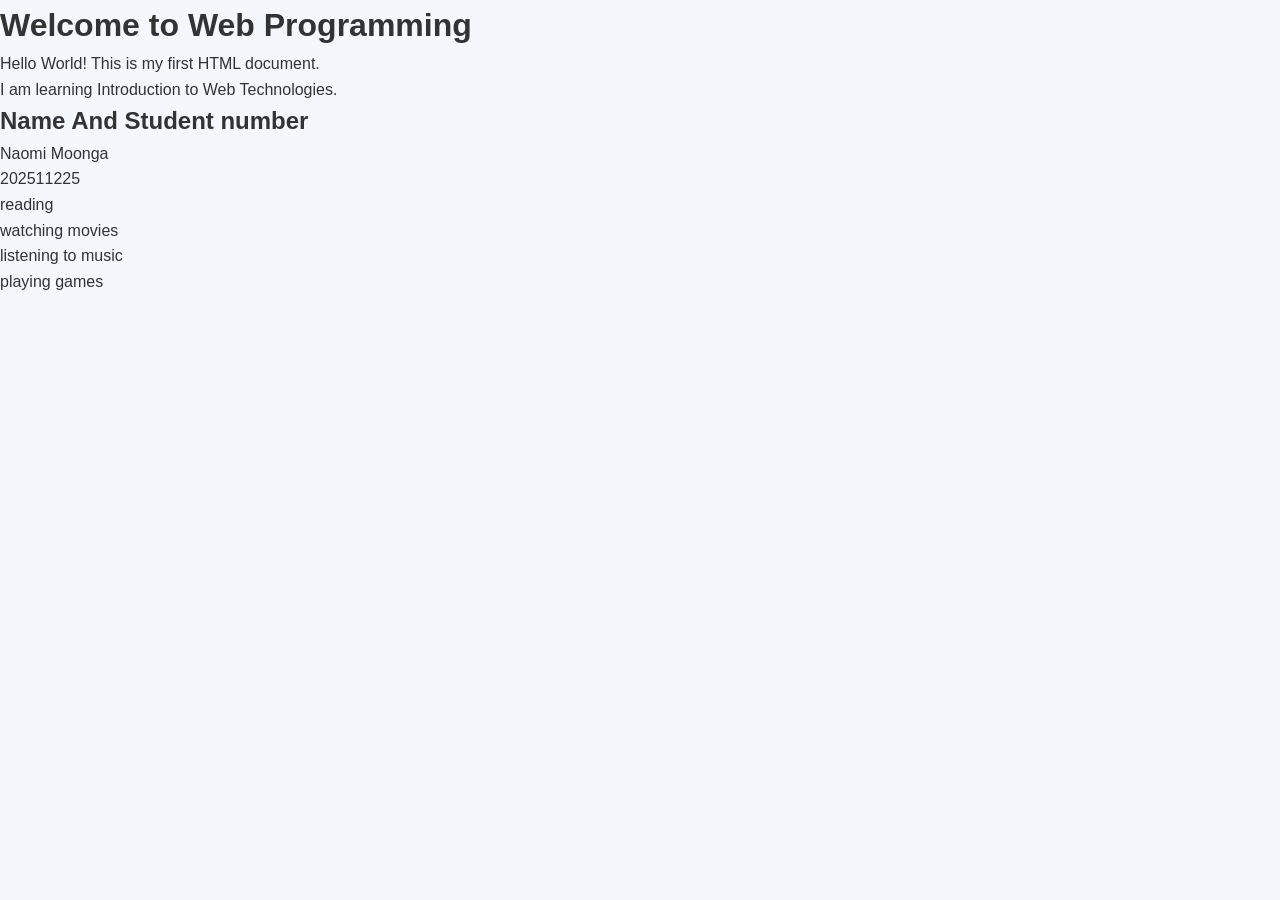
<file: My Web/index.html>
<! DOCTYPE html>
<html lang="en">
    <head>
        <meta charset="UTF-8">
        <meta name="viewport" content="width=device-width, initial-scale=1.0">
        <title>My First Web page
        </title>
        <link rel="stylesheet" href="css/styles.css"> 
    <body>
        
    <h1>Welcome to Web Programming</h1>
    <p>Hello World! This is my first HTML document.</p>
    <p> I am learning Introduction to Web Technologies.</p>
    <h2>Name And Student number </h2>
    <p>Naomi Moonga</p>
    <p>202511225</p> 
    </h2>
    <ul>
        <li>reading</li>
        <li>watching movies</li>
        <li>listening to music</li> 
        <li>playing games</li>   
    </body>
</file>
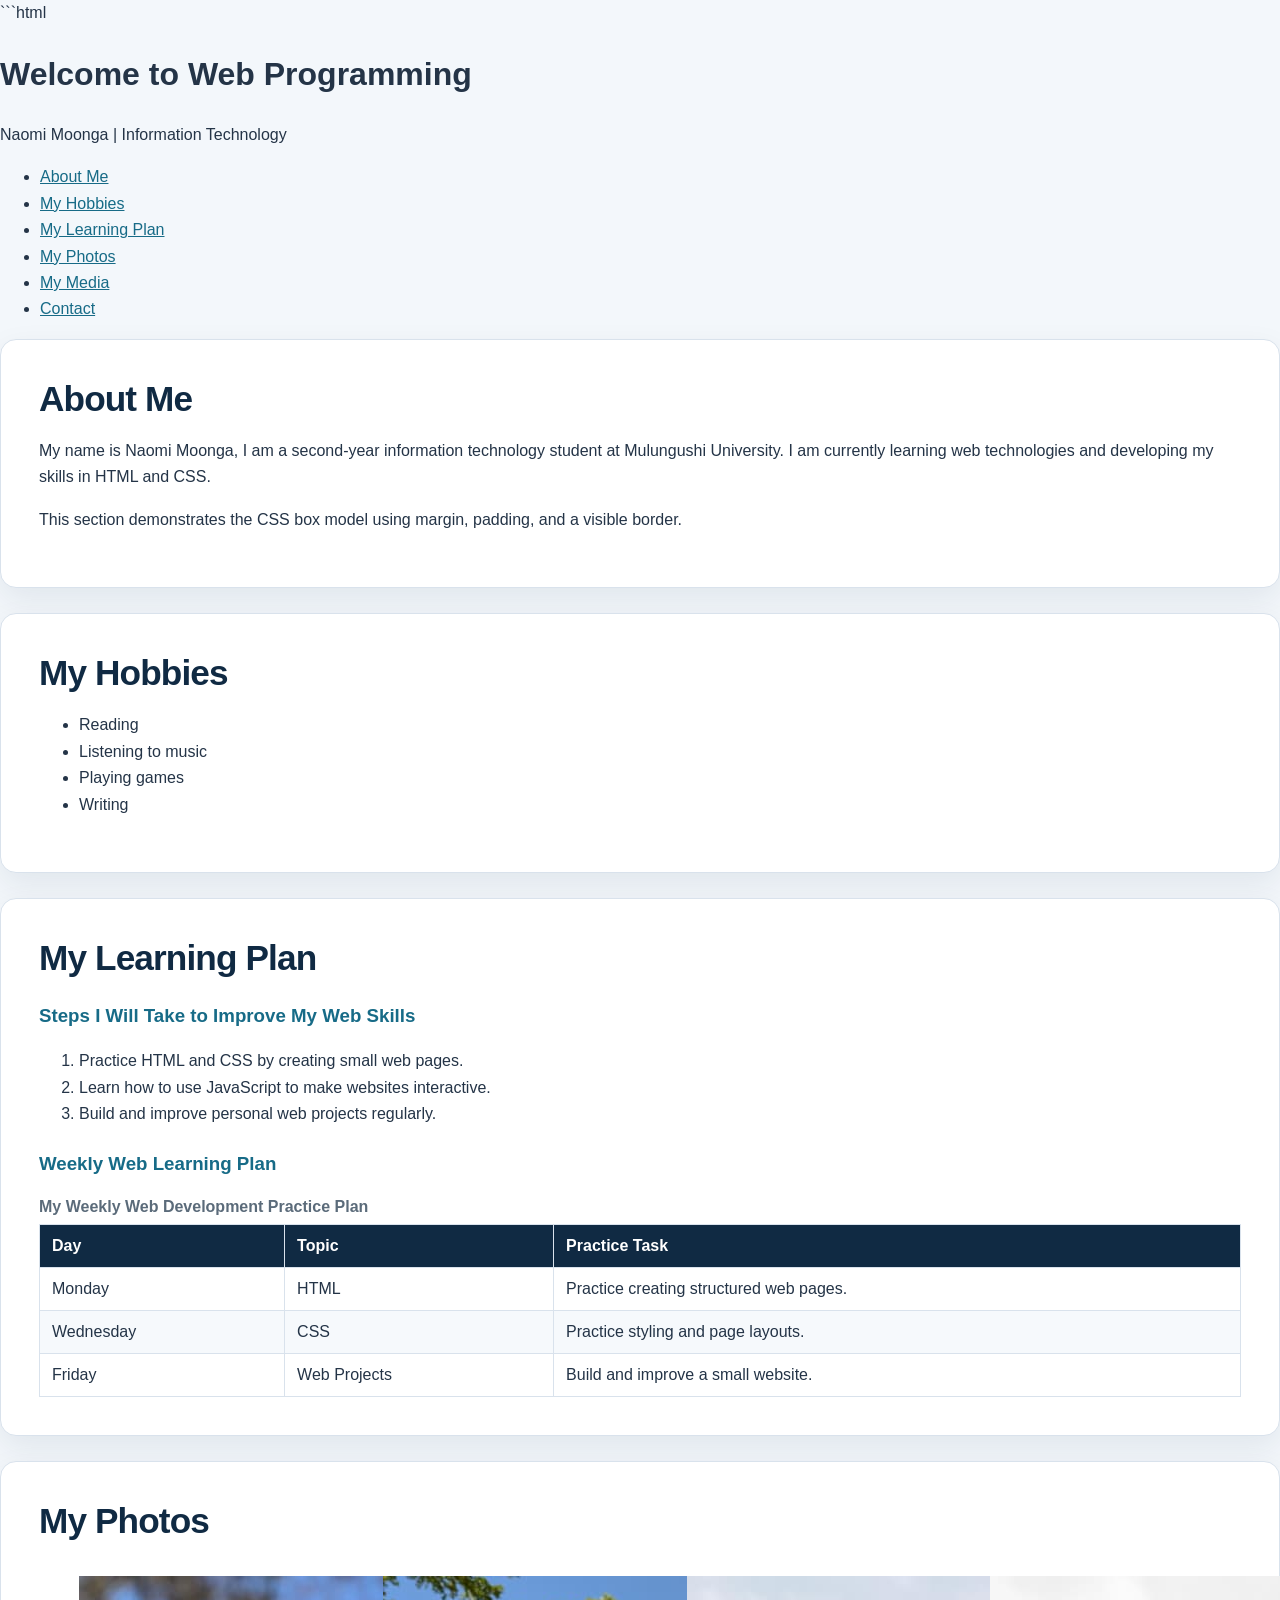
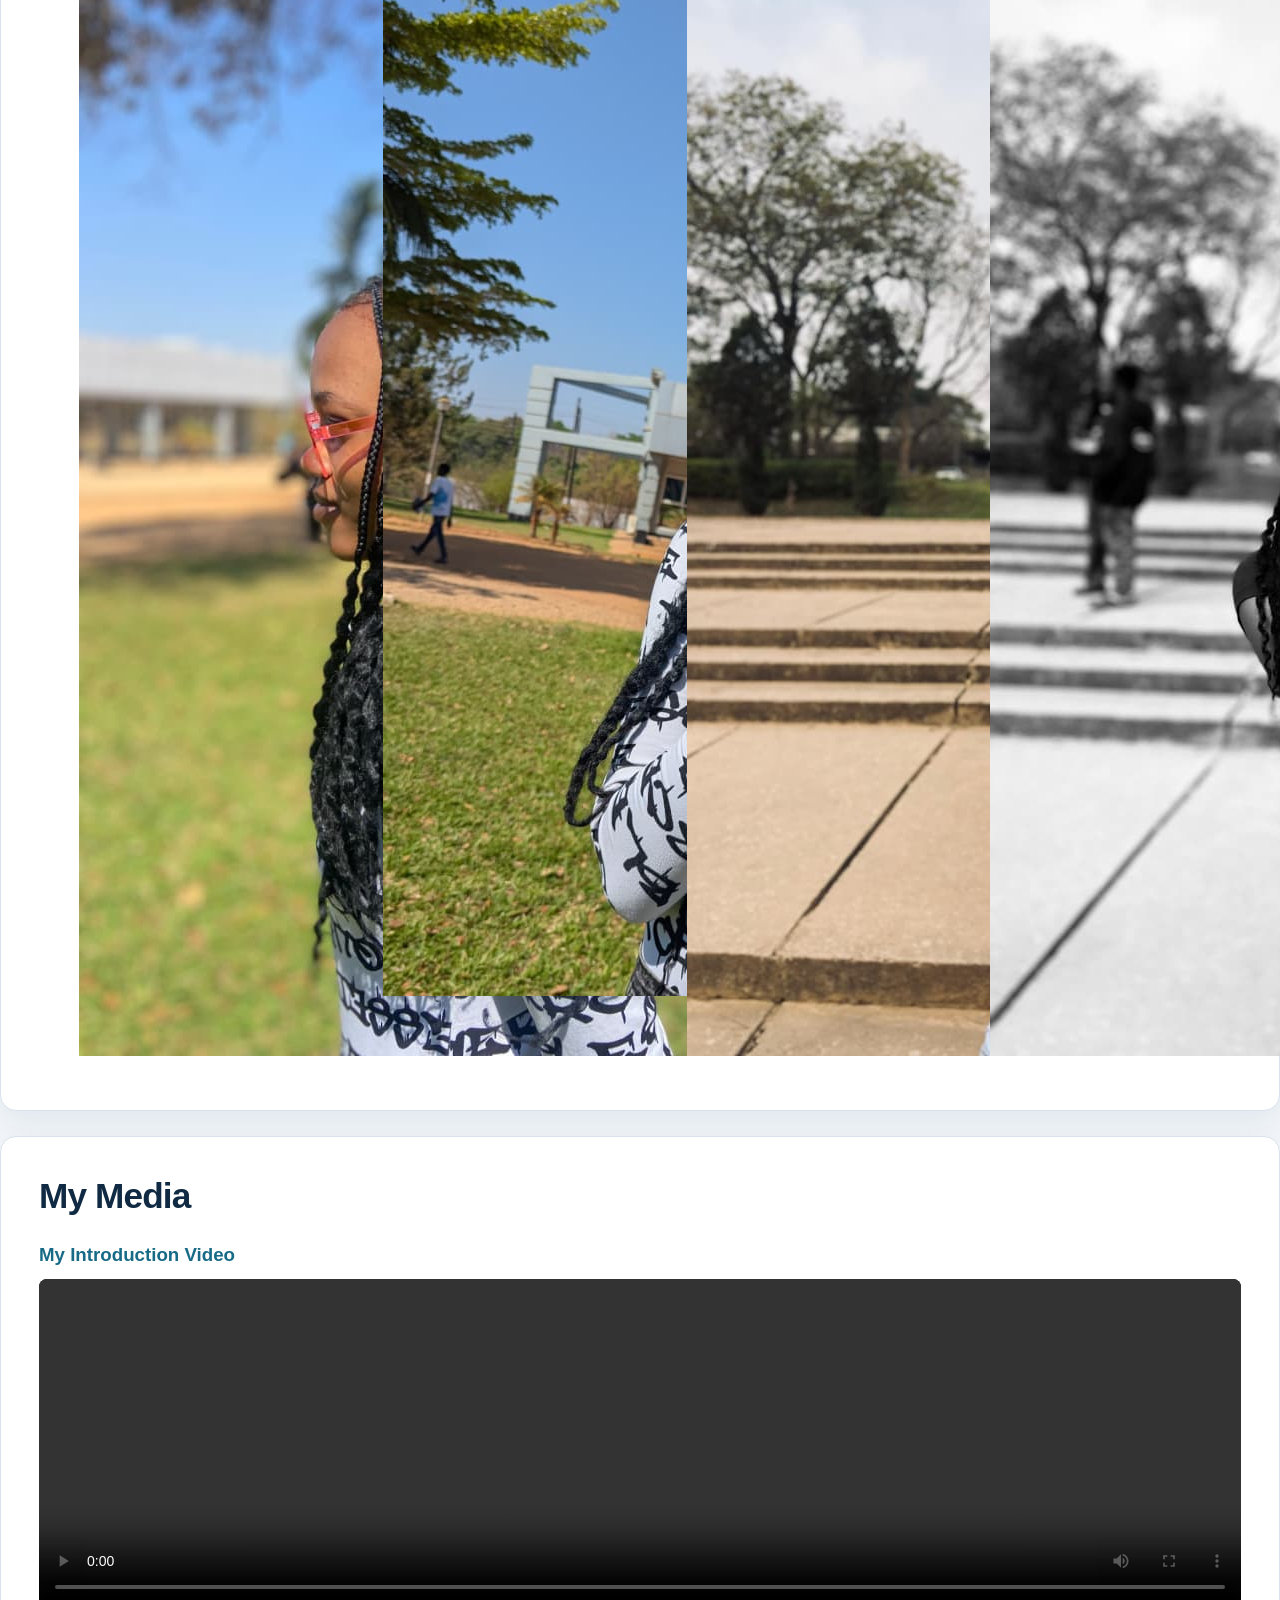
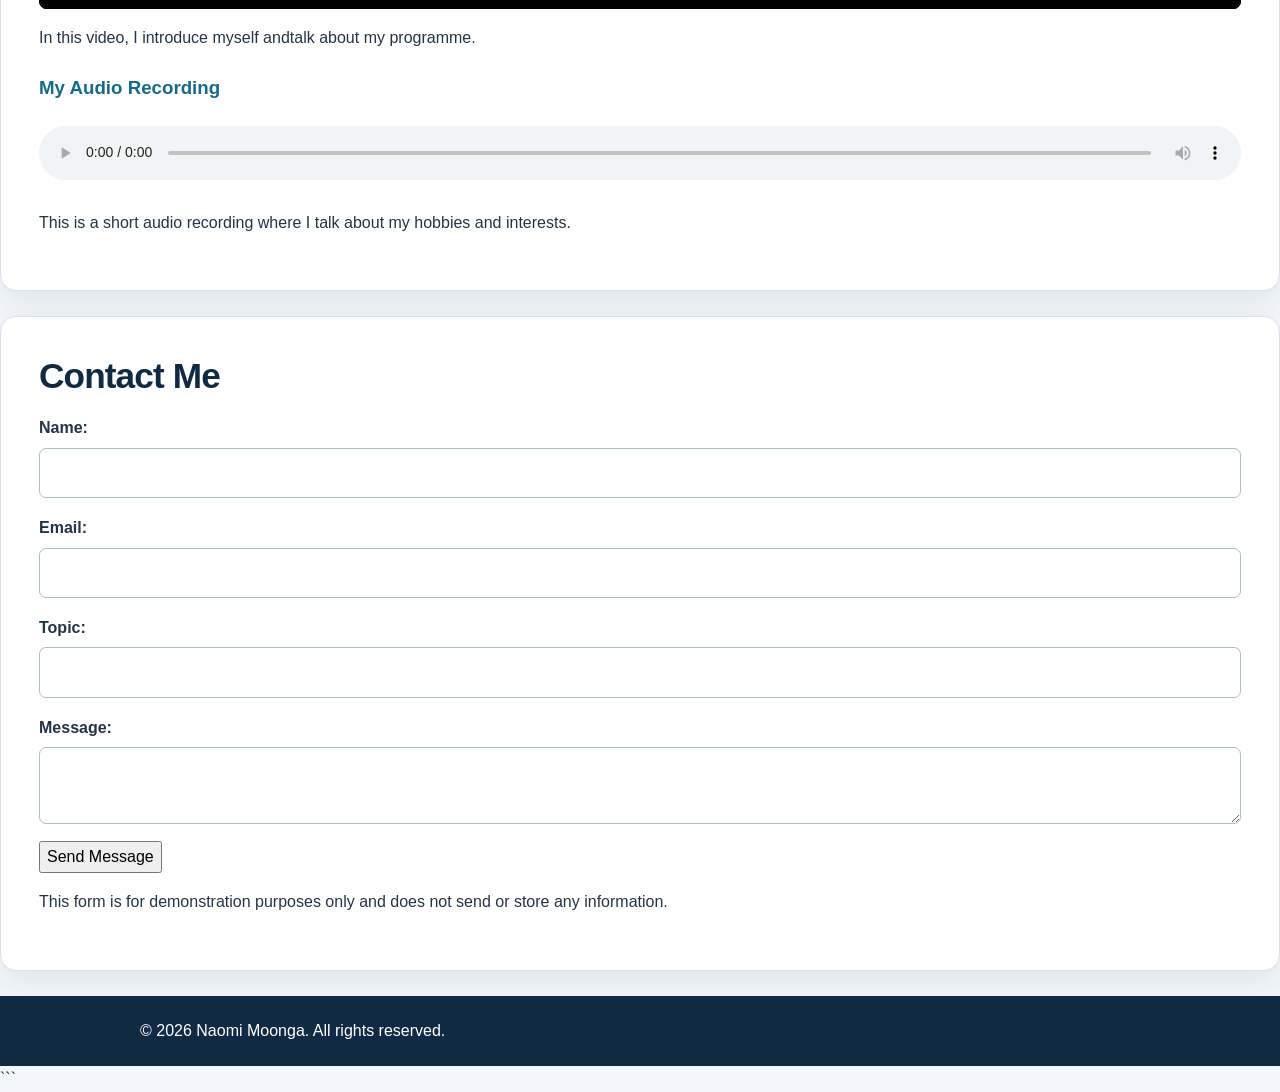
<file: activity_backup.html>
```html
<!DOCTYPE html>
<html lang="en">

<head>
    <meta charset="UTF-8">
    <meta name="viewport" content="width=device-width, initial-scale=1.0">

    <title>Naomi Moonga - Web Technologies</title>

    <link rel="stylesheet" href="css/styles.css">
</head>

<body>

    <header>
        <h1>Welcome to Web Programming</h1>
        <p>Naomi Moonga | Information Technology</p>
    </header>

    <nav>
        <ul>
            <li><a href="#about">About Me</a></li>
            <li><a href="#hobbies">My Hobbies</a></li>
            <li><a href="#learning">My Learning Plan</a></li>
            <li><a href="#photos">My Photos</a></li>
            <li><a href="#media">My Media</a></li>
            <li><a href="#contact">Contact</a></li>
        </ul>
    </nav>

    <main>

        <section id="about" class="content-section">
            <h2>About Me</h2>

            <p>
                My name is Naomi Moonga, I am a second-year information technology student at Mulungushi University.
                I am currently learning web technologies and
                developing my skills in HTML and CSS.
            </p>

            <div class="box-model-demo">
                <p>
                    This section demonstrates the CSS box model using margin,
                    padding, and a visible border.
                </p>
            </div>
        </section>


        <section id="hobbies" class="content-section">
            <h2>My Hobbies</h2>

            <ul>
                <li>Reading</li>
                <li>Listening to music</li>
                <li>Playing games</li>
                <li>Writing</li>
            </ul>
        </section>


        <section id="learning" class="content-section">
            <h2>My Learning Plan</h2>

            <h3>Steps I Will Take to Improve My Web Skills</h3>

            <ol>
                <li>Practice HTML and CSS by creating small web pages.</li>
                <li>Learn how to use JavaScript to make websites interactive.</li>
                <li>Build and improve personal web projects regularly.</li>
            </ol>

            <h3>Weekly Web Learning Plan</h3>

            <table>
                <caption>My Weekly Web Development Practice Plan</caption>

                <thead>
                    <tr>
                        <th>Day</th>
                        <th>Topic</th>
                        <th>Practice Task</th>
                    </tr>
                </thead>

                <tbody>
                    <tr>
                        <td>Monday</td>
                        <td>HTML</td>
                        <td>Practice creating structured web pages.</td>
                    </tr>

                    <tr>
                        <td>Wednesday</td>
                        <td>CSS</td>
                        <td>Practice styling and page layouts.</td>
                    </tr>

                    <tr>
                        <td>Friday</td>
                        <td>Web Projects</td>
                        <td>Build and improve a small website.</td>
                    </tr>
                </tbody>
            </table>
        </section>


        <section id="photos" class="content-section">
            <h2>My Photos</h2>

            <div class="photo-gallery">

                <figure class="photo-card">
                    <img src="images/photo1.jpg"
                         alt="Photo of me">
        
                </figure>

                <figure class="photo-card">
                    <img src="images/photo2.jpg"
    
                        alt="Photo of me">
                </figure>

                <figure class="photo-card">
                    <img src="images/photo3.jpg"
                         alt="Photo of me ">
                </figure>
                <figure class="photo-card">
                    <img src="images/photo4.jpg"
                         alt="Photo of me ">
                </figure>

            </div>
        </section>


        <section id="media" class="content-section">
            <h2>My Media</h2>

            <div class="media-item">
                <h3>My Introduction Video</h3>

                <video controls>
                    <source src="videos/introduction.mp4" type="video/mp4">
                    Your browser does not support the video element.
                </video>

                <p>
                    In this video, I introduce myself andtalk about my programme.
                </p>
            </div>


            <div class="media-item">
                <h3>My Audio Recording</h3>

                <audio controls>
                    <source src="audio/audio.mp3" type="audio/mpeg">
                    Your browser does not support the audio element.
                </audio>

                <p>
                    This is a short audio recording where I talk about my hobbies and interests.
            </div>
        </section>


        <section id="contact" class="content-section">
            <h2>Contact Me</h2>

            <form action="#" method="post">

                <div class="form-group">
                    <label for="name">Name:</label>
                    <input type="text" id="name" name="name" required>
                </div>

                <div class="form-group">
                    <label for="email">Email:</label>
                    <input type="email" id="email" name="email" required>
                </div>

                <div class="form-group">
                    <label for="topic">Topic:</label>
                    <input type="text" id="topic" name="topic">
                </div>

                <div class="form-group">
                    <label for="message">Message:</label>
                    <textarea id="message" name="message" required></textarea>
                </div>

                <button type="submit">Send Message</button>

            </form>

            <p class="form-note">
                This form is for demonstration purposes only and does not send
                or store any information.
            </p>
        </section>

    </main>


    <footer>
        <p>&copy; 2026 Naomi Moonga. All rights reserved.</p>
    </footer>

</body>

</html>
```
</file>
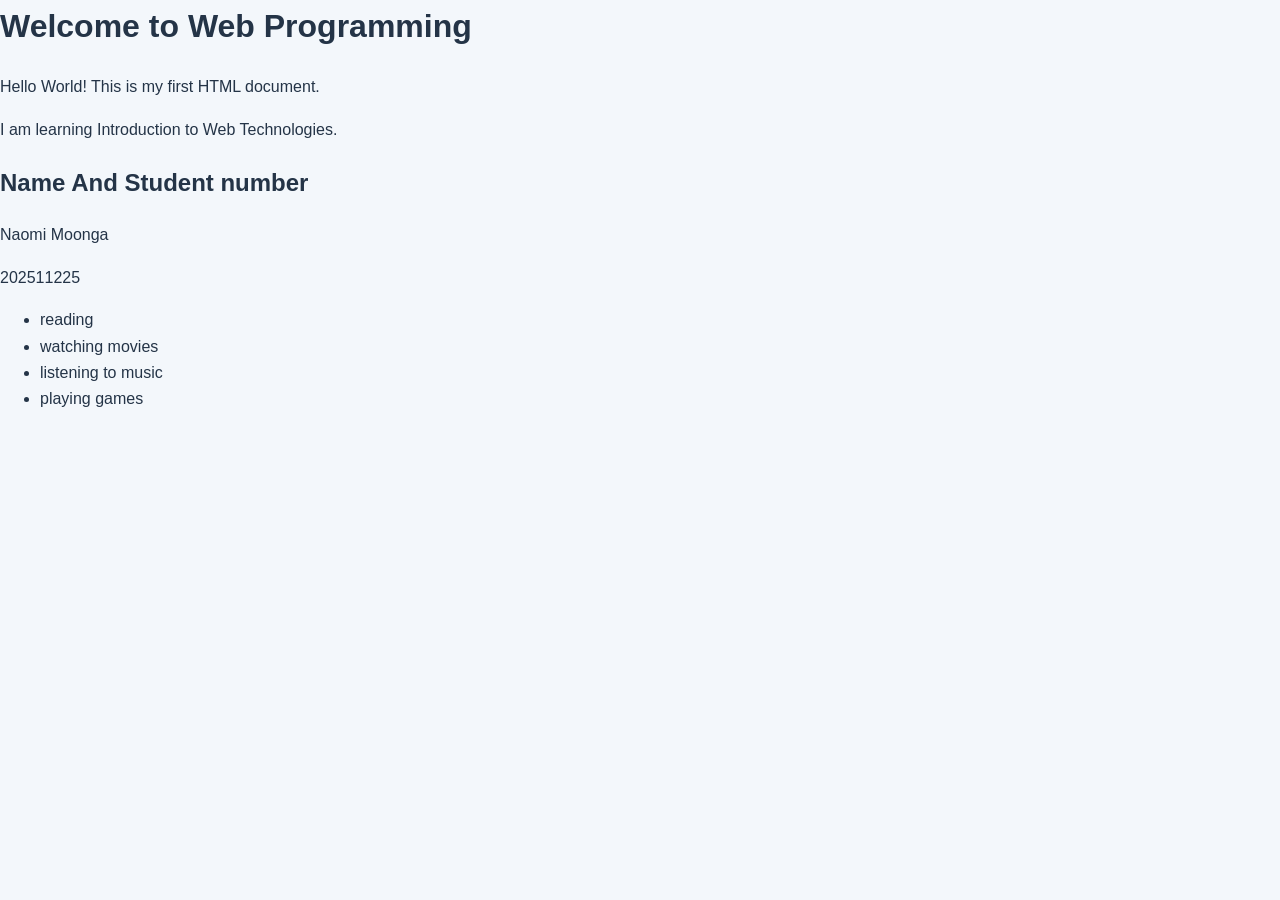
<file: index_old.html>
<! DOCTYPE html>
<html lang="en">
    <head>
        <meta charset="UTF-8">
        <meta name="viewport" content="width=device-width, initial-scale=1.0">
        <title>My First Web page
        </title>
        <link rel="stylesheet" href="css/styles.css"> 
    <body>
        
    <h1>Welcome to Web Programming</h1>
    <p>Hello World! This is my first HTML document.</p>
    <p> I am learning Introduction to Web Technologies.</p>
    <h2>Name And Student number </h2>
    <p>Naomi Moonga</p>
    <p>202511225</p> 
    </h2>
    <ul>
        <li>reading</li>
        <li>watching movies</li>
        <li>listening to music</li> 
        <li>playing games</li>   
    </body>
</file>
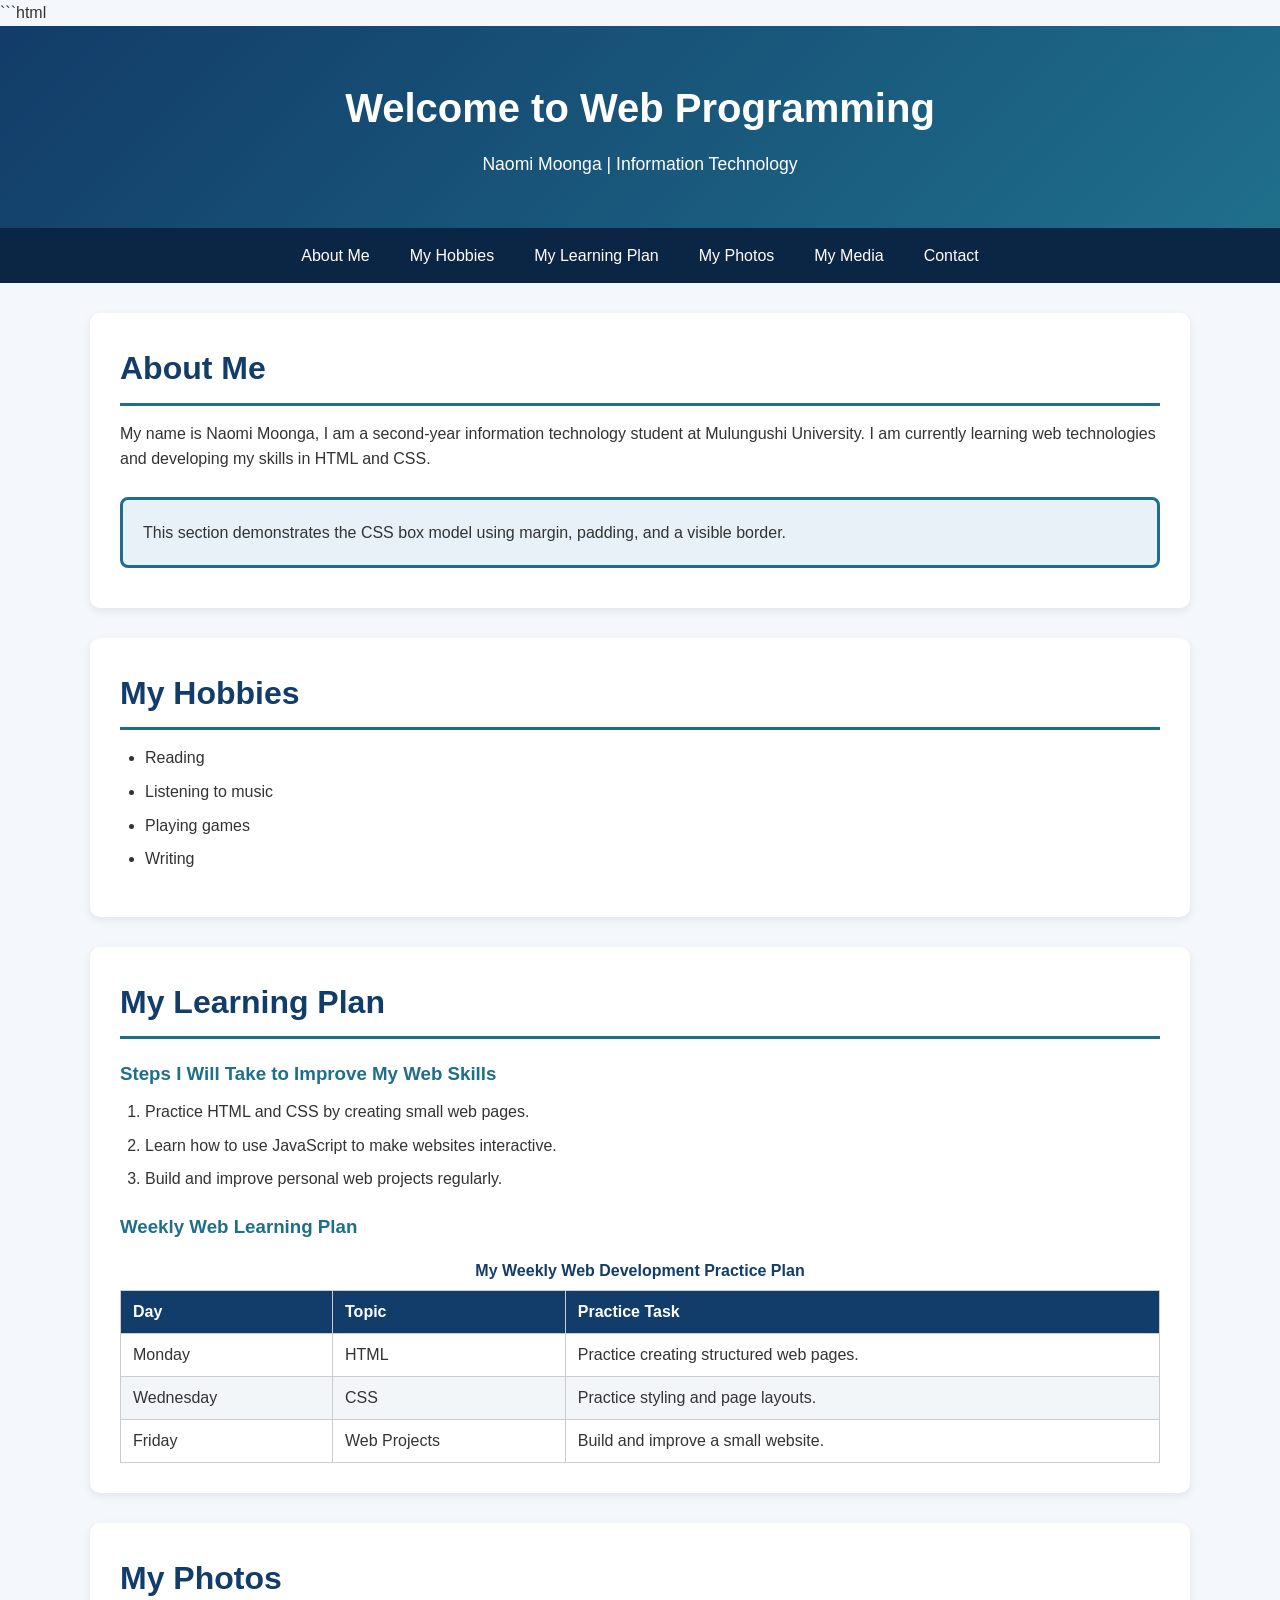
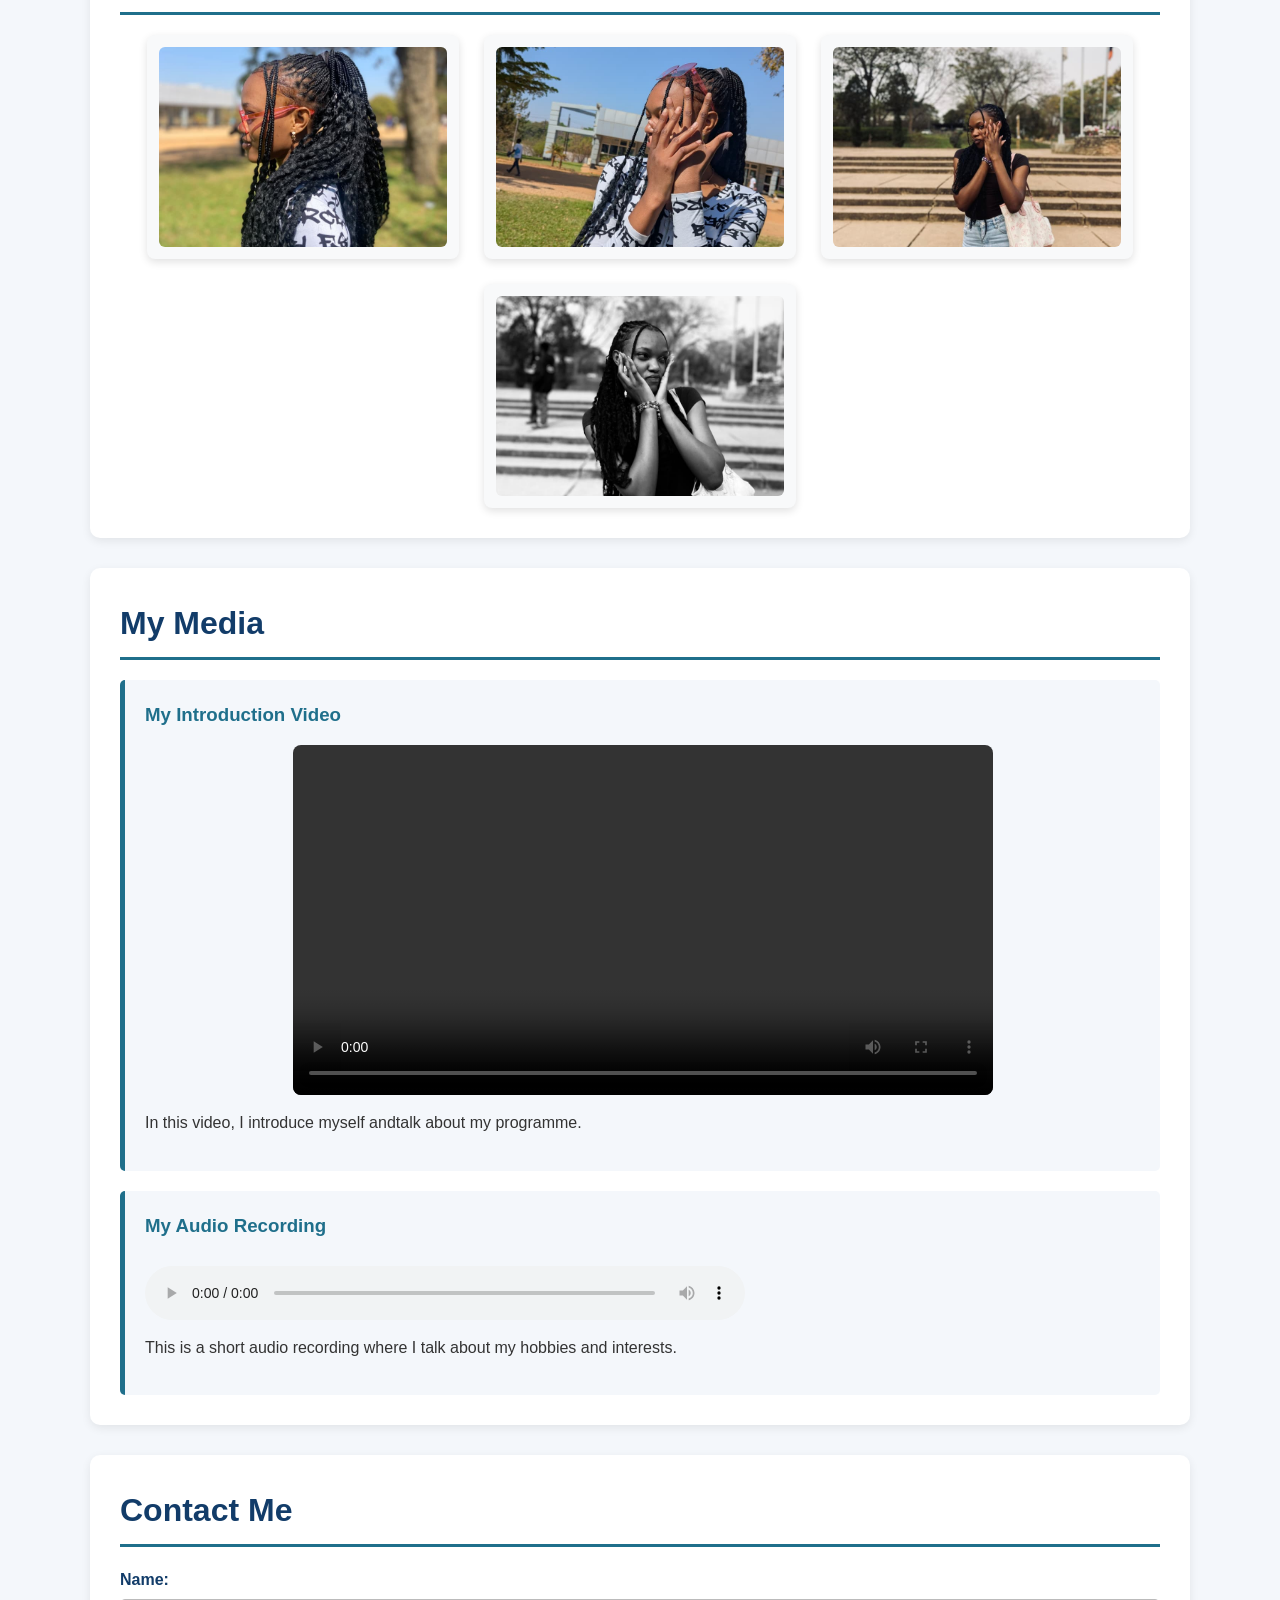
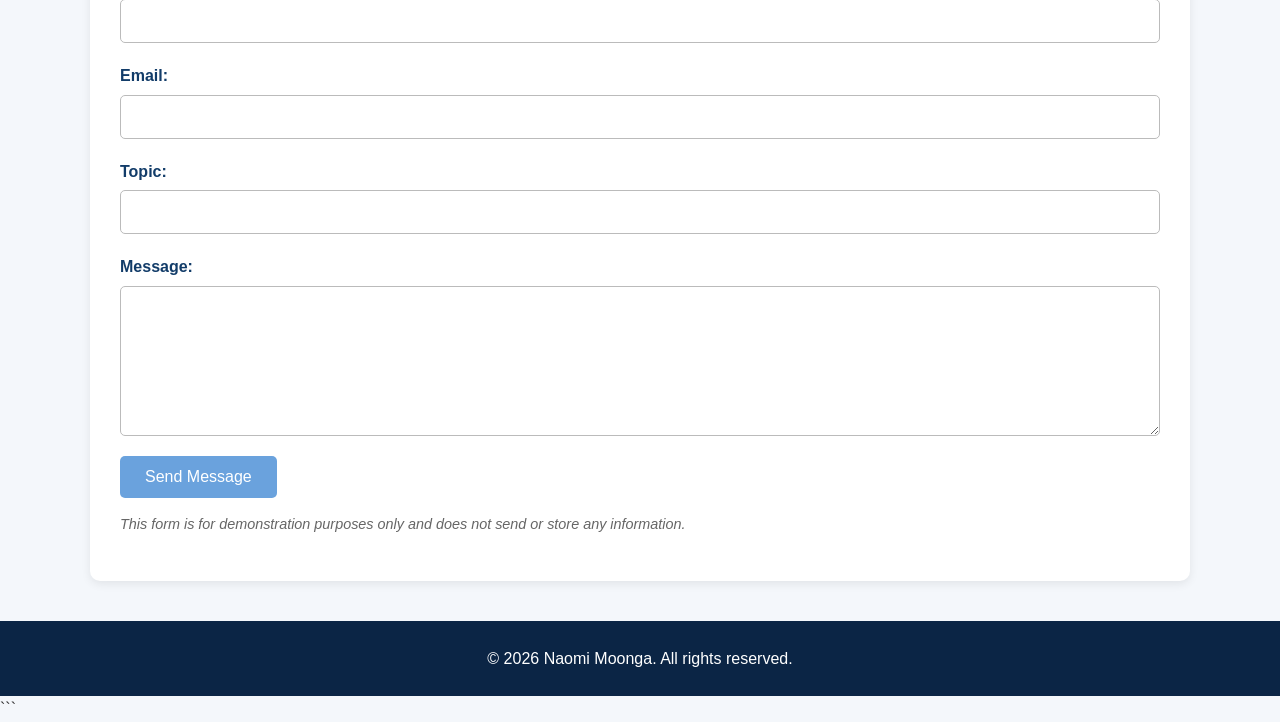
<file: My Web/activity_backup.html>
```html
<!DOCTYPE html>
<html lang="en">

<head>
    <meta charset="UTF-8">
    <meta name="viewport" content="width=device-width, initial-scale=1.0">

    <title>Naomi Moonga - Web Technologies</title>

    <link rel="stylesheet" href="css/styles.css">
</head>

<body>

    <header>
        <h1>Welcome to Web Programming</h1>
        <p>Naomi Moonga | Information Technology</p>
    </header>

    <nav>
        <ul>
            <li><a href="#about">About Me</a></li>
            <li><a href="#hobbies">My Hobbies</a></li>
            <li><a href="#learning">My Learning Plan</a></li>
            <li><a href="#photos">My Photos</a></li>
            <li><a href="#media">My Media</a></li>
            <li><a href="#contact">Contact</a></li>
        </ul>
    </nav>

    <main>

        <section id="about" class="content-section">
            <h2>About Me</h2>

            <p>
                My name is Naomi Moonga, I am a second-year information technology student at Mulungushi University.
                I am currently learning web technologies and
                developing my skills in HTML and CSS.
            </p>

            <div class="box-model-demo">
                <p>
                    This section demonstrates the CSS box model using margin,
                    padding, and a visible border.
                </p>
            </div>
        </section>


        <section id="hobbies" class="content-section">
            <h2>My Hobbies</h2>

            <ul>
                <li>Reading</li>
                <li>Listening to music</li>
                <li>Playing games</li>
                <li>Writing</li>
            </ul>
        </section>


        <section id="learning" class="content-section">
            <h2>My Learning Plan</h2>

            <h3>Steps I Will Take to Improve My Web Skills</h3>

            <ol>
                <li>Practice HTML and CSS by creating small web pages.</li>
                <li>Learn how to use JavaScript to make websites interactive.</li>
                <li>Build and improve personal web projects regularly.</li>
            </ol>

            <h3>Weekly Web Learning Plan</h3>

            <table>
                <caption>My Weekly Web Development Practice Plan</caption>

                <thead>
                    <tr>
                        <th>Day</th>
                        <th>Topic</th>
                        <th>Practice Task</th>
                    </tr>
                </thead>

                <tbody>
                    <tr>
                        <td>Monday</td>
                        <td>HTML</td>
                        <td>Practice creating structured web pages.</td>
                    </tr>

                    <tr>
                        <td>Wednesday</td>
                        <td>CSS</td>
                        <td>Practice styling and page layouts.</td>
                    </tr>

                    <tr>
                        <td>Friday</td>
                        <td>Web Projects</td>
                        <td>Build and improve a small website.</td>
                    </tr>
                </tbody>
            </table>
        </section>


        <section id="photos" class="content-section">
            <h2>My Photos</h2>

            <div class="photo-gallery">

                <figure class="photo-card">
                    <img src="images/photo1.jpg"
                         alt="Photo of me">
        
                </figure>

                <figure class="photo-card">
                    <img src="images/photo2.jpg"
    
                        alt="Photo of me">
                </figure>

                <figure class="photo-card">
                    <img src="images/photo3.jpg"
                         alt="Photo of me ">
                </figure>
                <figure class="photo-card">
                    <img src="images/photo4.jpg"
                         alt="Photo of me ">
                </figure>

            </div>
        </section>


        <section id="media" class="content-section">
            <h2>My Media</h2>

            <div class="media-item">
                <h3>My Introduction Video</h3>

                <video controls>
                    <source src="videos/introduction.mp4" type="video/mp4">
                    Your browser does not support the video element.
                </video>

                <p>
                    In this video, I introduce myself andtalk about my programme.
                </p>
            </div>


            <div class="media-item">
                <h3>My Audio Recording</h3>

                <audio controls>
                    <source src="audio/audio.mp3" type="audio/mpeg">
                    Your browser does not support the audio element.
                </audio>

                <p>
                    This is a short audio recording where I talk about my hobbies and interests.
            </div>
        </section>


        <section id="contact" class="content-section">
            <h2>Contact Me</h2>

            <form action="#" method="post">

                <div class="form-group">
                    <label for="name">Name:</label>
                    <input type="text" id="name" name="name" required>
                </div>

                <div class="form-group">
                    <label for="email">Email:</label>
                    <input type="email" id="email" name="email" required>
                </div>

                <div class="form-group">
                    <label for="topic">Topic:</label>
                    <input type="text" id="topic" name="topic">
                </div>

                <div class="form-group">
                    <label for="message">Message:</label>
                    <textarea id="message" name="message" required></textarea>
                </div>

                <button type="submit">Send Message</button>

            </form>

            <p class="form-note">
                This form is for demonstration purposes only and does not send
                or store any information.
            </p>
        </section>

    </main>


    <footer>
        <p>&copy; 2026 Naomi Moonga. All rights reserved.</p>
    </footer>

</body>

</html>
```
</file>
<file: My Web/css/styles.css>
/* ================================
   GENERAL PAGE STYLING
   ================================ */

* {
    margin: 0;
    padding: 0;
    box-sizing: border-box;
}

html {
    scroll-behavior: smooth;
}

body {
    font-family: Arial, Helvetica, sans-serif;
    background-color: #f4f7fb;
    color: #333;
    line-height: 1.6;
}


/* ================================
   HEADER
   ================================ */

header {
    background: linear-gradient(135deg, #123c69, #1f6f8b);
    color: white;
    text-align: center;
    padding: 50px 20px;
}

header h1 {
    font-size: 2.5rem;
    margin-bottom: 10px;
}

header p {
    font-size: 1.1rem;
}


/* ================================
   NAVIGATION BAR
   ================================ */

nav {
    background-color: #0b2545;
    position: sticky;
    top: 0;
    z-index: 1000;
}

nav ul {
    list-style: none;
    display: flex;
    justify-content: center;
    flex-wrap: wrap;
}

nav li {
    margin: 0;
}

nav a {
    display: block;
    color: white;
    text-decoration: none;
    padding: 15px 20px;
    transition: background-color 0.3s ease;
}

nav a:hover {
    background-color: #1f6f8b;
}


/* ================================
   MAIN CONTENT
   ================================ */

main {
    width: 90%;
    max-width: 1100px;
    margin: 30px auto;
}


/* ================================
   CONTENT SECTIONS
   ================================ */

.content-section {
    background-color: white;
    margin-bottom: 30px;
    padding: 30px;
    border-radius: 10px;
    box-shadow: 0 3px 10px rgba(0, 0, 0, 0.08);
}

.content-section h2 {
    color: #123c69;
    font-size: 2rem;
    margin-bottom: 15px;
    border-bottom: 3px solid #1f6f8b;
    padding-bottom: 8px;
}

.content-section h3 {
    color: #1f6f8b;
    margin-top: 20px;
    margin-bottom: 10px;
}

.content-section p {
    margin-bottom: 15px;
}


/* ================================
   BOX MODEL DEMONSTRATION
   ================================ */

.box-model-demo {
    background-color: #e8f1f8;
    border: 3px solid #1f6f8b;
    padding: 20px;
    margin: 25px 0 10px 0;
    border-radius: 8px;
}

.box-model-demo p {
    margin: 0;
}


/* ================================
   LISTS
   ================================ */

.content-section ul,
.content-section ol {
    margin-left: 25px;
    margin-bottom: 15px;
}

.content-section li {
    margin-bottom: 8px;
}


/* ================================
   TABLE
   ================================ */

table {
    width: 100%;
    border-collapse: collapse;
    margin-top: 20px;
}

caption {
    font-weight: bold;
    margin-bottom: 10px;
    color: #123c69;
}

th,
td {
    border: 1px solid #ccc;
    padding: 12px;
    text-align: left;
}

th {
    background-color: #123c69;
    color: white;
}

tr:nth-child(even) {
    background-color: #f2f6f9;
}

tr:hover {
    background-color: #e8f1f8;
}


/* ================================
   PHOTO GALLERY
   ================================ */

.photo-gallery {
    display: flex;
    justify-content: center;
    gap: 25px;
    flex-wrap: wrap;
    margin-top: 20px;
}

.photo-card {
    background-color: #f8f9fa;
    width: 30%;
    min-width: 220px;
    padding: 12px;
    border-radius: 8px;
    box-shadow: 0 3px 8px rgba(0, 0, 0, 0.12);
    text-align: center;
}

.photo-card img {
    width: 100%;
    height: 200px;
    object-fit: cover;
    border-radius: 6px;
}

.photo-card figcaption {
    margin-top: 10px;
    font-weight: bold;
    color: #123c69;
}


/* ================================
   MEDIA
   ================================ */

.media-item {
    background-color: #f4f7fb;
    padding: 20px;
    margin-top: 20px;
    border-left: 5px solid #1f6f8b;
    border-radius: 5px;
}

.media-item h3 {
    margin-top: 0;
}

video {
    display: block;
    width: 100%;
    max-width: 700px;
    margin: 15px auto;
    border-radius: 8px;
}

audio {
    width: 100%;
    max-width: 600px;
    margin: 15px 0;
}


/* ================================
   CONTACT FORM
   ================================ */

form {
    margin-top: 20px;
}

.form-group {
    margin-bottom: 20px;
}

.form-group label {
    display: block;
    font-weight: bold;
    margin-bottom: 6px;
    color: #123c69;
}

.form-group input,
.form-group textarea {
    width: 100%;
    padding: 12px;
    border: 1px solid #bbb;
    border-radius: 5px;
    font-size: 1rem;
    font-family: inherit;
}

.form-group input:focus,
.form-group textarea:focus {
    outline: none;
    border-color: #1f6f8b;
    box-shadow: 0 0 5px rgba(31, 111, 139, 0.3);
}

.form-group textarea {
    min-height: 150px;
    resize: vertical;
}

button {
    background-color: #6aa2dd;
    color: white;
    border: none;
    padding: 12px 25px;
    border-radius: 5px;
    cursor: pointer;
    font-size: 1rem;
    transition: background-color 0.3s ease;
}

button:hover {
    background-color: #831040;
}

.form-note {
    margin-top: 15px;
    font-size: 0.9rem;
    color: #666;
    font-style: italic;
}


/* ================================
   FOOTER
   ================================ */

footer {
    background-color: #0b2545;
    color: white;
    text-align: center;
    padding: 25px;
    margin-top: 40px;
}

footer p {
    margin: 0;
}


/* ================================
   RESPONSIVE DESIGN
   ================================ */

@media (max-width: 768px) {

    header h1 {
        font-size: 2rem;
    }

    nav ul {
        flex-direction: column;
        text-align: center;
    }

    nav a {
        padding: 10px;
    }

    main {
        width: 95%;
    }

    .content-section {
        padding: 20px;
    }

    .photo-card {
        width: 100%;
        max-width: 400px;
    }

    table {
        font-size: 0.9rem;
    }

    th,
    td {
        padding: 8px;
    }
}
</file>
<file: css/styles.css>
:root{--navy:#102a43;--blue:#176b87;--teal:#22a6a1;--ink:#243447;--muted:#5b6b7a;--paper:#f3f7fb;--surface:#fff;--line:#d9e2ec;--shadow:0 12px 32px rgba(16,42,67,.08)}
*{box-sizing:border-box}html{scroll-behavior:smooth;scroll-padding-top:90px}body{margin:0;font-family:Arial,Helvetica,sans-serif;background:var(--paper);color:var(--ink);line-height:1.65;transition:background .2s,color .2s}a{color:var(--blue)}button,input,textarea{font:inherit}.skip-link{position:absolute;left:-9999px;top:8px;background:#fff;padding:10px;z-index:2000}.skip-link:focus{left:8px}.hero{position:relative;overflow:hidden;background:linear-gradient(130deg,#102a43,#176b87 65%,#22a6a1);color:#fff;padding:78px 24px 72px}.hero:after{content:"";position:absolute;width:360px;height:360px;border:1px solid #ffffff35;border-radius:50%;right:-90px;top:-130px;box-shadow:0 0 0 35px #ffffff0c,0 0 0 70px #ffffff0c;pointer-events:none}.hero-inner{position:relative;z-index:1;max-width:1000px;margin:auto}.eyebrow{color:var(--teal);font-size:.76rem;letter-spacing:.16em;font-weight:800;margin:0 0 8px}.hero .eyebrow{color:#a7f3e8}.hero h1{font-size:clamp(2.5rem,7vw,4.8rem);line-height:1.08;letter-spacing:-.04em;margin:8px 0 16px}.hero-subtitle{font-size:clamp(1.05rem,2.5vw,1.35rem);max-width:720px;margin:0}.hero-copy{color:#e3f3f8;margin:8px 0 26px}.button{display:inline-block;border:0;border-radius:8px;background:var(--blue);color:#fff;padding:12px 19px;text-decoration:none;font-weight:700;cursor:pointer}.button:hover{filter:brightness(1.1)}.button-light{background:#fff;color:var(--navy)}.theme-toggle{position:absolute;right:20px;top:20px;z-index:2;border:1px solid #ffffff8c;background:#ffffff1a;color:white;padding:9px 12px;border-radius:999px;cursor:pointer}.site-nav{position:sticky;top:0;z-index:10;background:var(--navy);box-shadow:0 4px 14px #102a4320}.site-nav ul{max-width:1200px;margin:auto;padding:0 14px;list-style:none;display:flex;justify-content:center;flex-wrap:wrap}.site-nav a{display:block;color:#fff;text-decoration:none;padding:14px 13px;font-size:.91rem}.site-nav a:hover,.site-nav a:focus{background:var(--blue)}.page-layout{width:min(100% - 32px,1000px);margin:32px auto 50px}.content-section{background:var(--surface);border:1px solid var(--line);border-radius:16px;padding:clamp(22px,4vw,38px);margin-bottom:25px;box-shadow:var(--shadow);scroll-margin-top:90px}.content-section h2{font-size:clamp(1.7rem,4vw,2.2rem);line-height:1.2;color:var(--navy);margin:0 0 18px;letter-spacing:-.025em}.content-section h3{color:var(--blue);margin:22px 0 8px}.highlight-box{border-left:4px solid var(--teal);background:#e8f8f6;padding:16px 18px;border-radius:0 8px 8px 0;margin-top:22px}.hobby-grid,.project-grid,.media-grid{display:grid;grid-template-columns:repeat(2,minmax(0,1fr));gap:16px}.mini-card,.project-card,.media-card{border:1px solid var(--line);border-radius:12px;padding:20px;background:var(--surface)}.mini-card>span{font-size:1.8rem}.mini-card h3,.project-card h3,.media-card h3{margin:5px 0;color:var(--navy)}.mini-card p,.project-card p,.media-card p{margin:5px 0;color:var(--muted)}.learning-steps{padding-left:24px}.learning-steps li{margin:8px 0}.table-wrap{overflow-x:auto}table{width:100%;border-collapse:collapse;margin-top:10px;min-width:530px}caption{text-align:left;font-weight:700;color:var(--muted);padding:8px 0}th,td{text-align:left;padding:12px;border:1px solid var(--line)}th{background:var(--navy);color:#fff}tbody tr:nth-child(even){background:color-mix(in srgb,var(--paper) 75%,var(--surface))}.filter-row{display:flex;flex-wrap:wrap;gap:8px;margin:18px 0}.filter-button{border:1px solid var(--line);border-radius:999px;background:var(--surface);color:var(--ink);padding:8px 15px;cursor:pointer}.filter-button.active,.filter-button:hover{background:var(--navy);color:white;border-color:var(--navy)}.project-tag{display:inline-block;border-radius:5px;background:#e4f5f3;color:#126b69;padding:3px 8px;font-size:.78rem;font-weight:700}.skill-line{font-size:.9rem}.status-message{font-weight:600;margin:12px 0 0}.photo-gallery{display:grid;grid-template-columns:repeat(4,minmax(0,1fr));gap:13px}.photo-button{padding:0;border:0;border-radius:10px;overflow:hidden;background:var(--line);cursor:zoom-in;aspect-ratio:4/5}.photo-button img{display:block;width:100%;height:100%;object-fit:cover;transition:transform .2s}.photo-button:hover img{transform:scale(1.04)}video{display:block;width:100%;max-height:330px;border-radius:8px;background:#111}audio{width:100%;margin:14px 0}.form-group{display:flex;flex-direction:column;margin:17px 0}.form-group label{font-weight:700;margin-bottom:6px}.form-group input,.form-group textarea{width:100%;border:1px solid #aebdca;border-radius:7px;background:var(--surface);color:var(--ink);padding:11px 12px}.form-group input:focus,.form-group textarea:focus{outline:3px solid #22a6a140;border-color:var(--teal)}[aria-invalid="true"]{border-color:#c62828!important}.field-error{color:#c62828;min-height:1.2em;margin-top:3px}.error-message{color:#c62828}.success-message{color:#137547}footer{background:var(--navy);color:#fff;display:flex;justify-content:space-between;gap:15px;align-items:center;padding:22px max(24px,calc((100% - 1000px)/2));flex-wrap:wrap}footer p{margin:0}footer a{color:#a7f3e8}.photo-dialog{width:min(92vw,900px);max-height:90vh;border:0;border-radius:12px;padding:12px;background:#102a43;box-shadow:0 20px 80px #0008}.photo-dialog::backdrop{background:#071521d9}.photo-dialog img{display:block;max-width:100%;max-height:78vh;object-fit:contain;margin:auto}.dialog-close{display:block;margin:0 0 8px auto;border:0;border-radius:50%;width:38px;height:38px;font-size:1.6rem;cursor:pointer;background:#fff;color:#102a43}.dark-theme{--paper:#101a25;--surface:#182635;--ink:#e5edf4;--muted:#b5c3cf;--line:#344657;--navy:#0a121c;--blue:#55b9d0;--teal:#63d8c8;--shadow:0 12px 32px #0002}.dark-theme .content-section h2,.dark-theme .mini-card h3,.dark-theme .project-card h3,.dark-theme .media-card h3,.dark-theme .content-section h3{color:#8de3e2}.dark-theme .highlight-box{background:#173c40}.dark-theme .project-tag{background:#204846;color:#a5f5e7}.dark-theme .filter-button.active,.dark-theme .filter-button:hover{background:#55b9d0;color:#071521}.dark-theme th{background:#0a121c}.dark-theme tbody tr:nth-child(even){background:#1d2c3a}
@media(max-width:680px){.hero{padding:90px 20px 54px}.theme-toggle{top:14px;right:14px}.site-nav ul{justify-content:flex-start;flex-wrap:nowrap;overflow-x:auto}.site-nav a{white-space:nowrap;padding:12px}.page-layout{width:min(100% - 20px,1000px);margin:18px auto 30px}.content-section{padding:22px 18px;margin-bottom:16px}.hobby-grid,.project-grid,.media-grid{grid-template-columns:1fr}.photo-gallery{grid-template-columns:repeat(2,minmax(0,1fr))}footer{padding:20px;flex-direction:column;align-items:flex-start}}
@media(prefers-reduced-motion:reduce){html{scroll-behavior:auto}*,*::before,*::after{transition:none!important;animation:none!important}}
</file>
